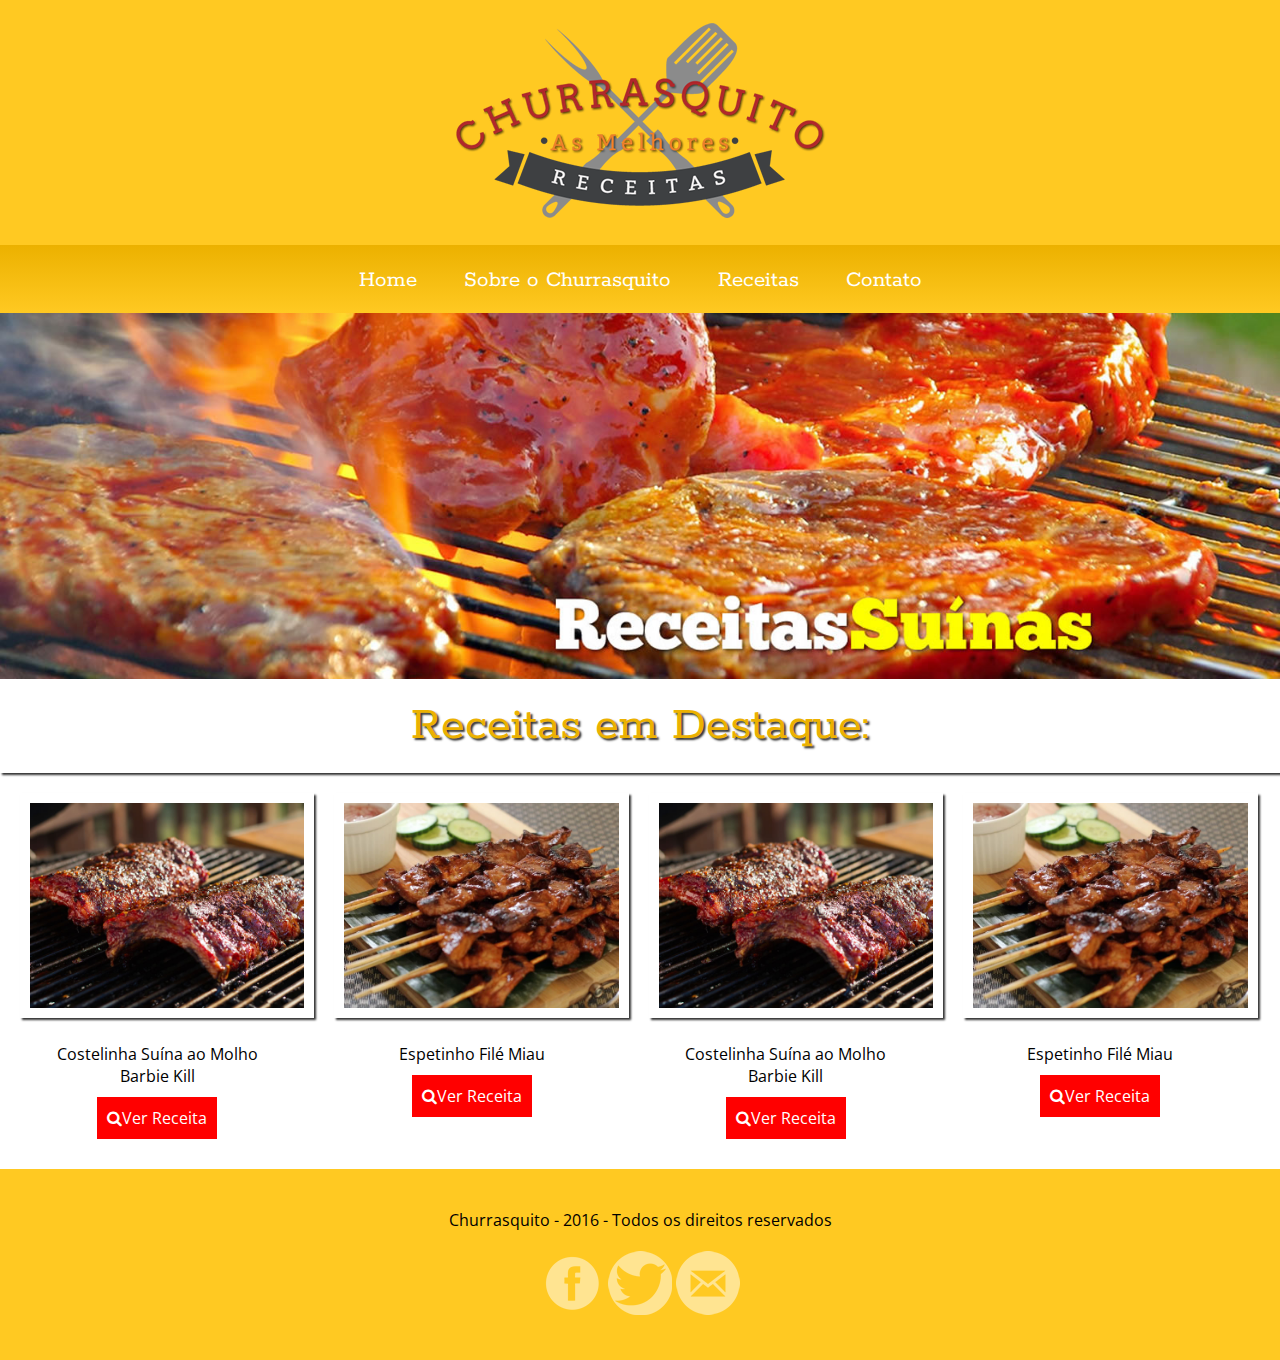
<file: index.html>
<!DOCTYPE html>
<html class="no-js">
    <head>
        <title>Churrasquito - O seu site de receitas de Churrasco</title>
        <meta charset="utf-8">
        <meta name="viewport" content="width=device-width,zoom=1,initial-scale=1">
        <meta name="description" content="Churrasquito - receitas de churrasco do Mister Zanelato de Douradina - PR">
        <meta name="keywords" content="bacon,picanha,costela,alcatra,cerveja,gordura,infarto">

        <link rel="stylesheet" type="text/css" href="css/font-awesome.min.css">
        <link rel="stylesheet" type="text/css" href="css/style.css">
        <link rel="stylesheet" href="css/tablet.css" media="(max-width:800px)">
        <link rel="stylesheet" href="css/mobile.css" media="(max-width:480px)">

        <script type="text/javascript" src="js/jquery-1.12.1.min.js"></script>
        <script type="text/javascript" src="js/jquery.cycle2.min.js"></script>
        <script type="text/javascript" src="js/modernizr.js"></script>

        <script type="text/javascript">
            function abremenu() {
              $("#menu").toggle('easy');
            }
        </script>

        <link rel="shortcut icon" href="imgs/icone.png">
    </head>
    <body>
        <header>
            <a href="index.html" title="Home">
                <img src="imgs/logo.png" alt="Churrasquito" title="Churrasquito">
            </a>
        </header>
        <nav>
            <a href="javascript:abremenu()" id="btnmenu" title="Mostrar menu">
                <img src="imgs/menu2.png" alt="menu" title="menu"/>
            </a>
            <ul id="menu">
                <li>
                    <a href="index.html" title="Home">
                        Home
                    </a>
                </li>
                <li>
                    <a href="sobre.html" title="Sobre o Churrasquito">
                        Sobre o Churrasquito
                    </a>
                </li>
                <li>
                    <a href="receitas.html" title="Receitas">
                        Receitas
                    </a>
                </li>
                <li>
                    <a href="contato.html" title="Contato">
                        Contato
                    </a>
                </li>
            </ul>
        </nav>

        <div id="banner" class="cycle-slideshow">
            <img src="imgs/1.jpg" alt="Receitas Suínas" title="Receitas Suínas">
            <img src="imgs/2.jpg" alt="Receitas Bovinas" title="Receitas Bovinas">
        </div>

        <main>

            <h1>Receitas em Destaque:</h1>

            <div class="receita">
                <img src="imgs/foto1.jpg" alt="Costelinha Suína" title="Costelinha Suína">
                <p>Costelinha Suína ao Molho Barbie Kill</p>

                <p>
                    <a href="costelinha.html" title="Ver receita" class="btn" href="costelinha.html">
                        <i class="fa fa-search" aria-hidden="true"></i>Ver Receita
                    </a>
                </p>
            </div>

            <div class="receita">
                <img src="imgs/foto2.jpg" alt="Espetinho Filé Miau" title="Espetinho Filé Miau">
                <p>Espetinho Filé Miau</p>

                <p>
                    <a href="espetinho.html" title="Ver receita" class="btn">
                        <i class="fa fa-search" aria-hidden="true"></i>Ver Receita
                    </a>
                </p>
            </div>

            <div class="receita">
                <img src="imgs/foto1.jpg" alt="Costelinha Suína" title="Costelinha Suína">
                <p>Costelinha Suína ao Molho Barbie Kill</p>

                <p>
                    <a href="costelinha.html" title="Ver receita" class="btn">
                        <i class="fa fa-search" aria-hidden="true"></i>Ver Receita
                    </a>
                </p>
            </div>

            <div class="receita">
                <img src="imgs/foto2.jpg" alt="Espetinho Filé Miau" title="Espetinho Filé Miau">
                <p>Espetinho Filé Miau</p>

                <p>
                    <a href="espetinho.html" title="Ver receita" class="btn">
                        <i class="fa fa-search" aria-hidden="true"></i>Ver Receita
                    </a>
                </p>
            </div>
        </main>

        <div class="clear"></div>

        <footer>
            <p>Churrasquito - 2016 - Todos os direitos reservados</p>
            <p>
                <a href="http://facebook.com/renanzanelato" title="Facebook">
                    <img src="imgs/face.png">
                </a>
                <a href="http://twitter.com/renanzanelato" title="Twitter">
                    <img src="imgs/twitter.png">
                </a>
                <a href="contato.html" title="Contato">
                    <img src="imgs/email.png">
                </a>
            </p>
        </footer>

    </body>
</html>
</file>
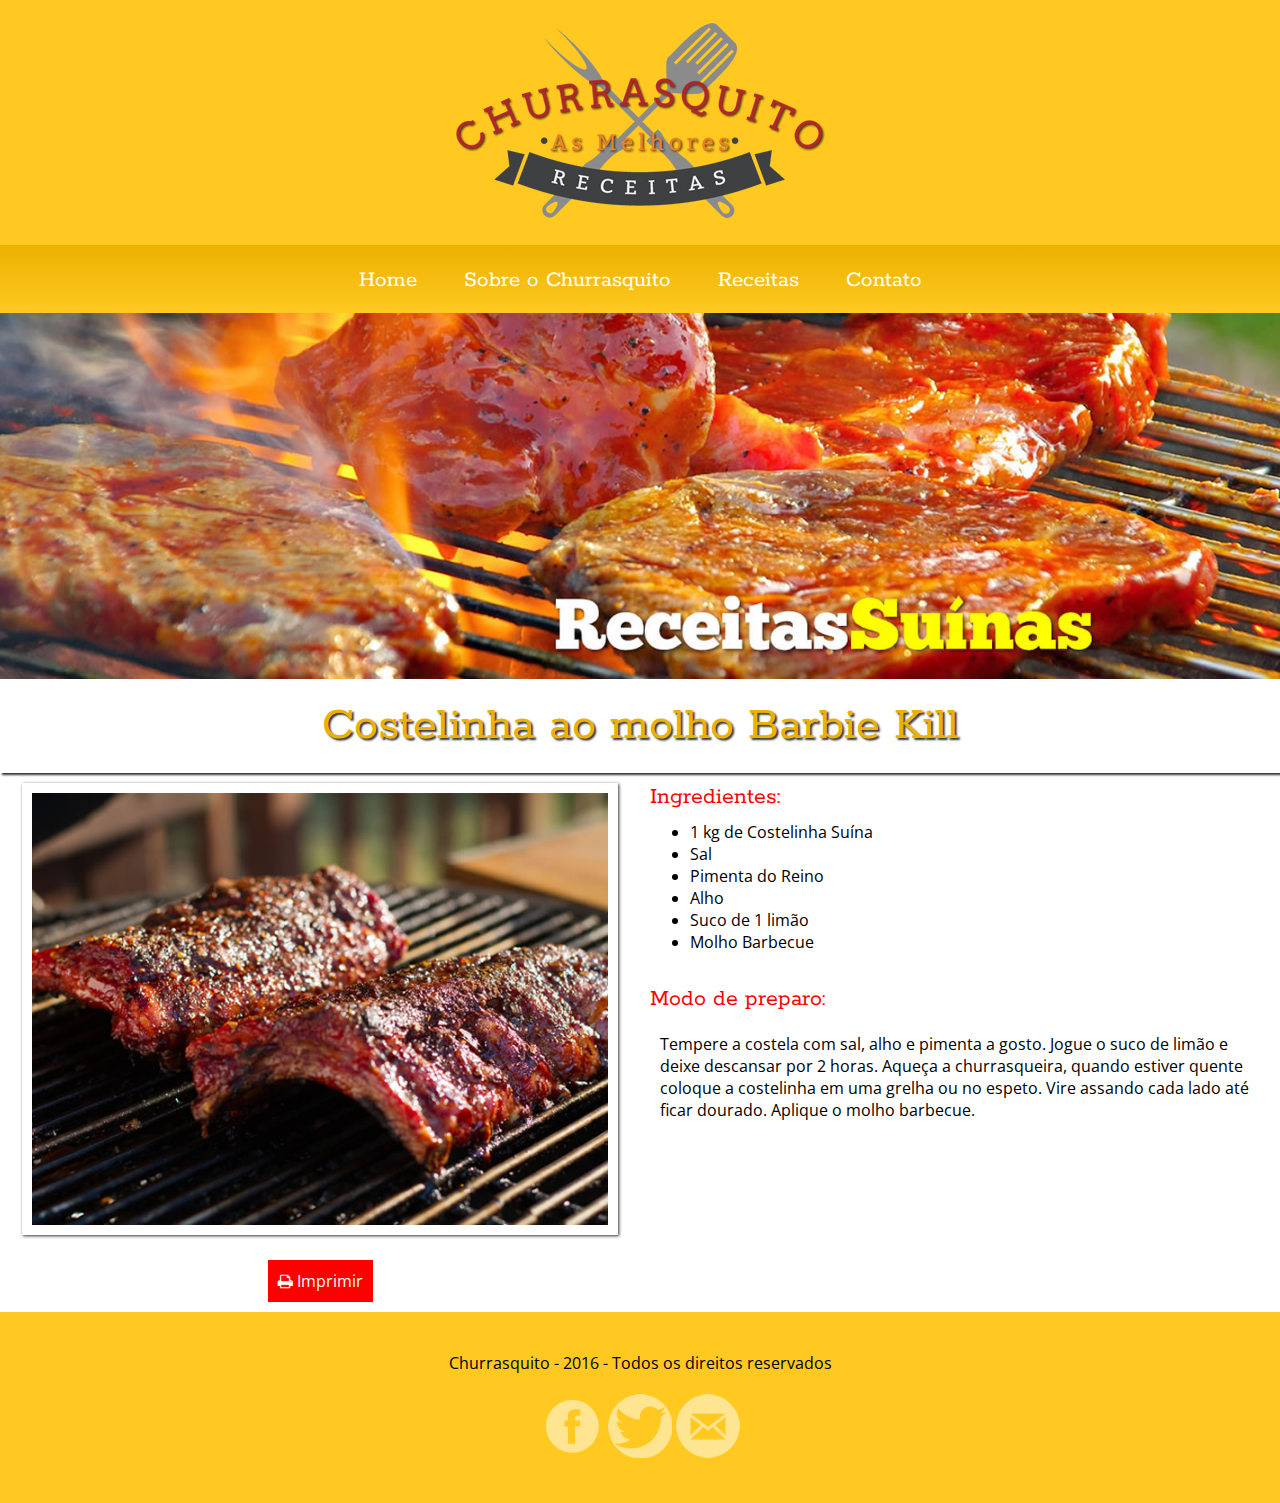
<file: costelinha.html>
<!DOCTYPE html>
<html class="no-js">
    <head>
        <title>Churrasquito - O seu site de receitas de Churrasco</title>
        <meta charset="utf-8">
        <meta name="viewport" content="width=device-width,zoom=0,initial-scale=1">
        <meta name="description" content="Churrasquito - receitas de churrasco do Mister Zanelato de Douradina - PR">
        <meta name="keywords" content="bacon,picanha,costela,alcatra,cerveja,gordura,infarto">

        <link rel="stylesheet" type="text/css" href="css/font-awesome.min.css">
        <link rel="stylesheet" type="text/css" href="css/style.css">
				<link rel="stylesheet" href="css/print.css" media="print">

        <link rel="stylesheet" href="css/mobile.css" media="(max-width:480px)">
        <link rel="stylesheet" href="css/tablet.css" media="(max-width:800px)">

        <script type="text/javascript" src="js/jquery-1.12.1.min.js"></script>
        <script type="text/javascript" src="js/jquery.cycle2.min.js"></script>
        <script type="text/javascript" src="js/modernizr.js"></script>

				<script type="text/javascript">
            function abremenu() {
              $("#menu").toggle('easy');
            }
        </script>

        <link rel="shortcut icon" href="imgs/icone.png">
    </head>
    <body>
        <header>
            <a href="index.html" title="Home">
                <img src="imgs/logo.png" alt="Churrasquito" title="Churrasquito">
            </a>
        </header>
        <nav>
					<a href="javascript:abremenu()" id="btnmenu" title="Mostrar menu">
							<img src="imgs/menu2.png" alt="menu" title="menu"/>
					</a>
            <ul id="menu">
                <li>
                    <a href="index.html" title="Home">
                        Home
                    </a>
                </li>
                <li>
                    <a href="sobre.html" title="Sobre o Churrasquito">
                        Sobre o Churrasquito
                    </a>
                </li>
                <li>
                    <a href="receitas.html" title="Receitas">
                        Receitas
                    </a>
                </li>
                <li>
                    <a href="contato.html" title="Contato">
                        Contato
                    </a>
                </li>
            </ul>
        </nav>

        <div id="banner" class="cycle-slideshow">
            <img src="imgs/1.jpg" alt="Receitas Suínas" title="Receitas Suínas">
            <img src="imgs/2.jpg" alt="Receitas Bovinas" title="Receitas Bovinas">
        </div>

        <main>

            <h1>Costelinha ao molho Barbie Kill</h1>

            <div class="coluna text-center">
							<img src="imgs/foto1.jpg" alt="Costelinha ao molho Barbie Kill" title="Costelinha suina" />
							<p>
								<a href="javascript:window.print()" class="btn" title="Imprimir"><i class="fa fa-print" aria-hidden="true"></i> Imprimir</a>
							</p>

						</div>
            <div class="coluna">
                <h2>Ingredientes:</h2>
                <ul>
                    <li>1 kg de Costelinha Suína</li>
                    <li>Sal</li>
                    <li>Pimenta do Reino</li>
                    <li>Alho</li>
                    <li>Suco de 1 limão</li>
                    <li>Molho Barbecue</li>
                </ul>
								<br>
                <h2>Modo de preparo:</h2>
                <p>
                    Tempere a costela com sal, alho e pimenta a gosto. Jogue o suco de limão e deixe descansar por 2 horas. Aqueça a churrasqueira, quando estiver quente coloque a costelinha em uma grelha ou no espeto. Vire assando cada lado até ficar dourado. Aplique o
                    molho barbecue.
                </p>
            </div>
        </main>

        <div class="clear"></div>

        <footer>
            <p>Churrasquito - 2016 - Todos os direitos reservados</p>
            <p>
                <a href="http://facebook.com/renanzanelato" title="Facebook">
                    <img src="imgs/face.png">
                </a>
                <a href="http://twitter.com/renanzanelato" title="Twitter">
                    <img src="imgs/twitter.png">
                </a>
                <a href="contato.html" title="Contato">
                    <img src="imgs/email.png">
                </a>
            </p>
        </footer>

    </body>
</html>
</file>
<file: css/style.css>
@import url(https://fonts.googleapis.com/css?family=Rokkitt);
@import url(https://fonts.googleapis.com/css?family=Open+Sans);
.sombra {
  text-shadow: 2px 2px 2px #333;
  box-shadow: 2px 2px 2px #333;
}
* {
  border: 0;
  margin: 0;
  padding: 0;
  font-family: "Open Sans", Tahoma;
}
h1 {
  font: 3em Rokkitt, Tahoma;
  color: #ecb100;
  text-align: center;
  text-shadow: 2px 2px 2px #333;
  box-shadow: 2px 2px 2px #333;
  padding: 20px;
}
.tamanho {
  box-sizing: border-box;
  -webkit-box-sizing: border-box;
  -moz-box-sizing: border-box;
}
header,
footer {
  width: 100%;
  background: #ffc922;
  text-align: center;
  padding: 20px;
  box-sizing: border-box;
  -webkit-box-sizing: border-box;
  -moz-box-sizing: border-box;
}
#banner img,
.receita img {
  width: 100%;
}
nav {
  width: 100%;
  box-sizing: border-box;
  -webkit-box-sizing: border-box;
  -moz-box-sizing: border-box;
  padding: 20px;
  font: 1.2em Rokkitt, Tahoma;
  background: linear-gradient(to bottom, #ecb100, #ffc922);
  text-align: center;
}
.no-cssgradients nav {
  background: #ecb100;
}
nav ul li {
  list-style: none;
  display: inline;
}
nav ul li a {
  font: 1.2em Rokkitt, Tahoma;
  color: #fff;
  padding: 10px;
  margin: 10px;
  transition: all 0.5s;
  text-decoration: none;
}
nav ul li a:hover {
  background: #ecb100;
  color: #000;
}
.receita {
  width: 23%;
  margin: 10px;
  padding: 10px;
  box-sizing: border-box;
  -webkit-box-sizing: border-box;
  -moz-box-sizing: border-box;
  text-align: center;
  float: left;
  /* border: 1px solid #ccc;
	border-radius: 5px; */
}
.receita img {
  border: 10px solid #fff;
  text-shadow: 2px 2px 2px #333;
  box-shadow: 2px 2px 2px #333;
}
.clear {
  clear: both;
}
.btn {
  margin: 20px;
  background: #ff0000;
  padding: 10px;
  color: #fff;
  text-decoration: none;
  transition: all 0.5s;
}
.btn:hover {
  background: #b20000;
}
p {
  margin: 20px;
}
footer a {
  text-decoration: none;
  transition: all 0.5;
  opacity: 0.5;
}

footer a:hover {
  opacity: 1;
}

.coluna {
  width: 50%;
  float: left;

}

.coluna img {
  width: 90%;
  border: 10px solid #FFF;
  box-shadow: 1px 1px 3px #333;
  margin: 10px;
}

.text-center {
  text-align: center;
}

h2 {
  color: red;
  font: 1.5em Rokkitt;
  margin:10px;
}

.coluna ul {
  margin-left: 50px;
}

#btnmenu {
  display: none;
}
</file>
<file: css/tablet.css>
#banner {
  display: none;
}

main {
  border: 0;
  margin: 0;
  padding: 0;
}

.receita {
  width: 45%;
  float: left;
}

.receita img {
  width: 80%;
}

.receita p {
  display: block;
  white-space: nowrap;
}
</file>
<file: css/mobile.css>
/*tags*/
#btnmenu {
  display: block;
}

#menu, #banner {
  display: none;
}

/*tags*/
nav {
  position: relative;
  z-index: 10000;
  float: left;
}

nav ul li {
  width: 100%;
  float: left;
  padding: 10px 0px;
}

/*classes*/
.receita {
  width: 100%;
}

.receita img {
  width: 80%;
}
</file>
<file: css/print.css>
nav, #banner, .btn, footer a {
  display:none;
}

header .img {
  width: 80%;
}
</file>
